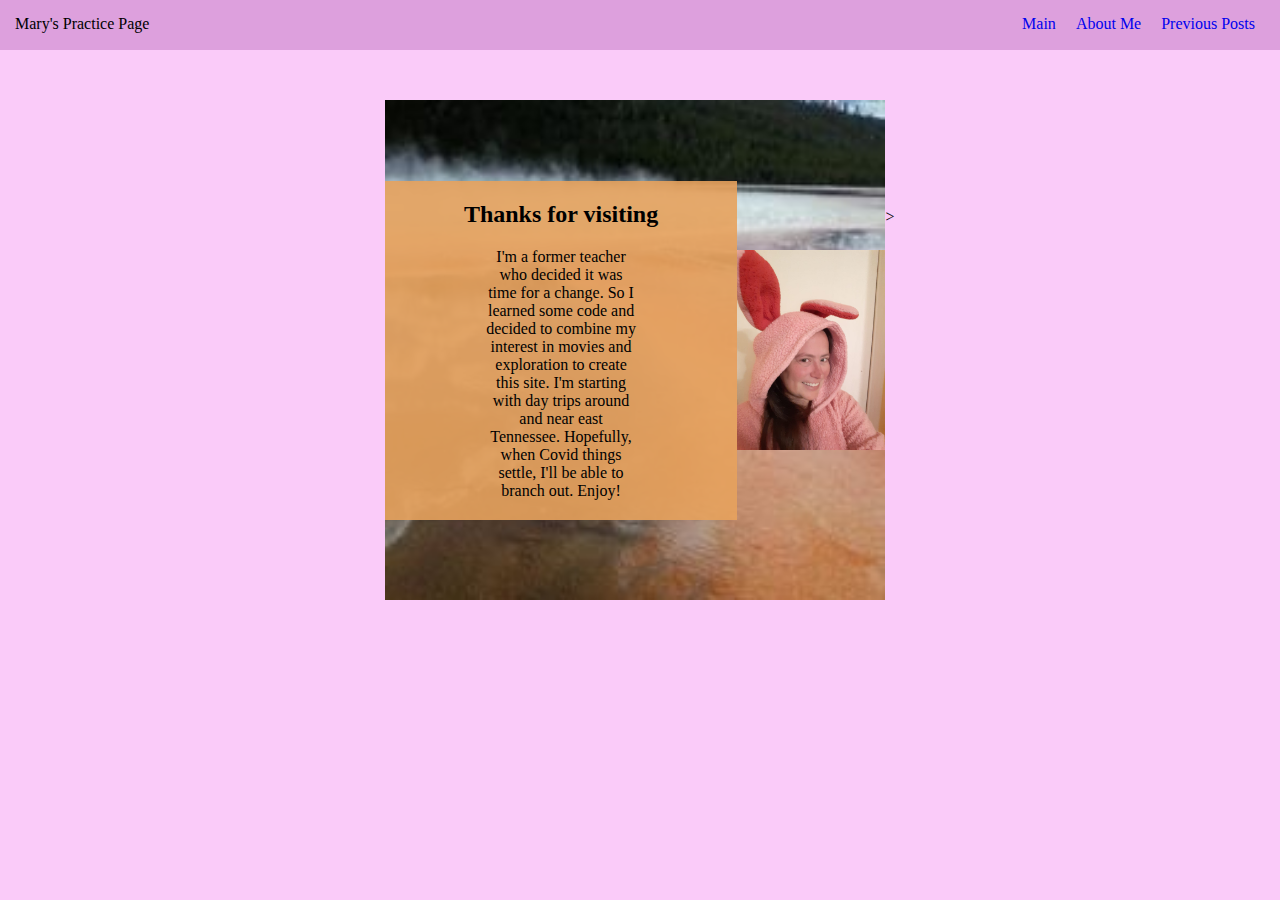
<file: aboutme.html>
<!DOCTYPE html>
<html>
    
    <head>
        <link rel="stylesheet" href="./style.css" >
        <title>Practice Page</title>
    </head>

    <body>
        <header>
            <p class="title">Mary's Practice Page</p>
            <ul class="nav">
                <li><a href="./index.html">Main</a></li>
                <li><a href="./aboutme.html">About Me</a></li>
                <li><a href=./previousposts.html>Previous Posts</a></li>
            </ul>
        </header>

        <div class="intro">
            <div class="welcome">
                <h2>Thanks for visiting</h2>
                <p> I'm a former teacher who decided it was time for a change. So I 
                    learned some code and decided to combine my interest in movies and exploration 
                    to create this site. I'm starting with day trips around and near east Tennessee. 
                    Hopefully, when Covid things settle, I'll be able to branch out. Enjoy!
                </p>
            </div>
            <img id="selfie" src="portrait1.jpg" >
        </div>>

        </div>
        
    </body>    


</html>
</file>
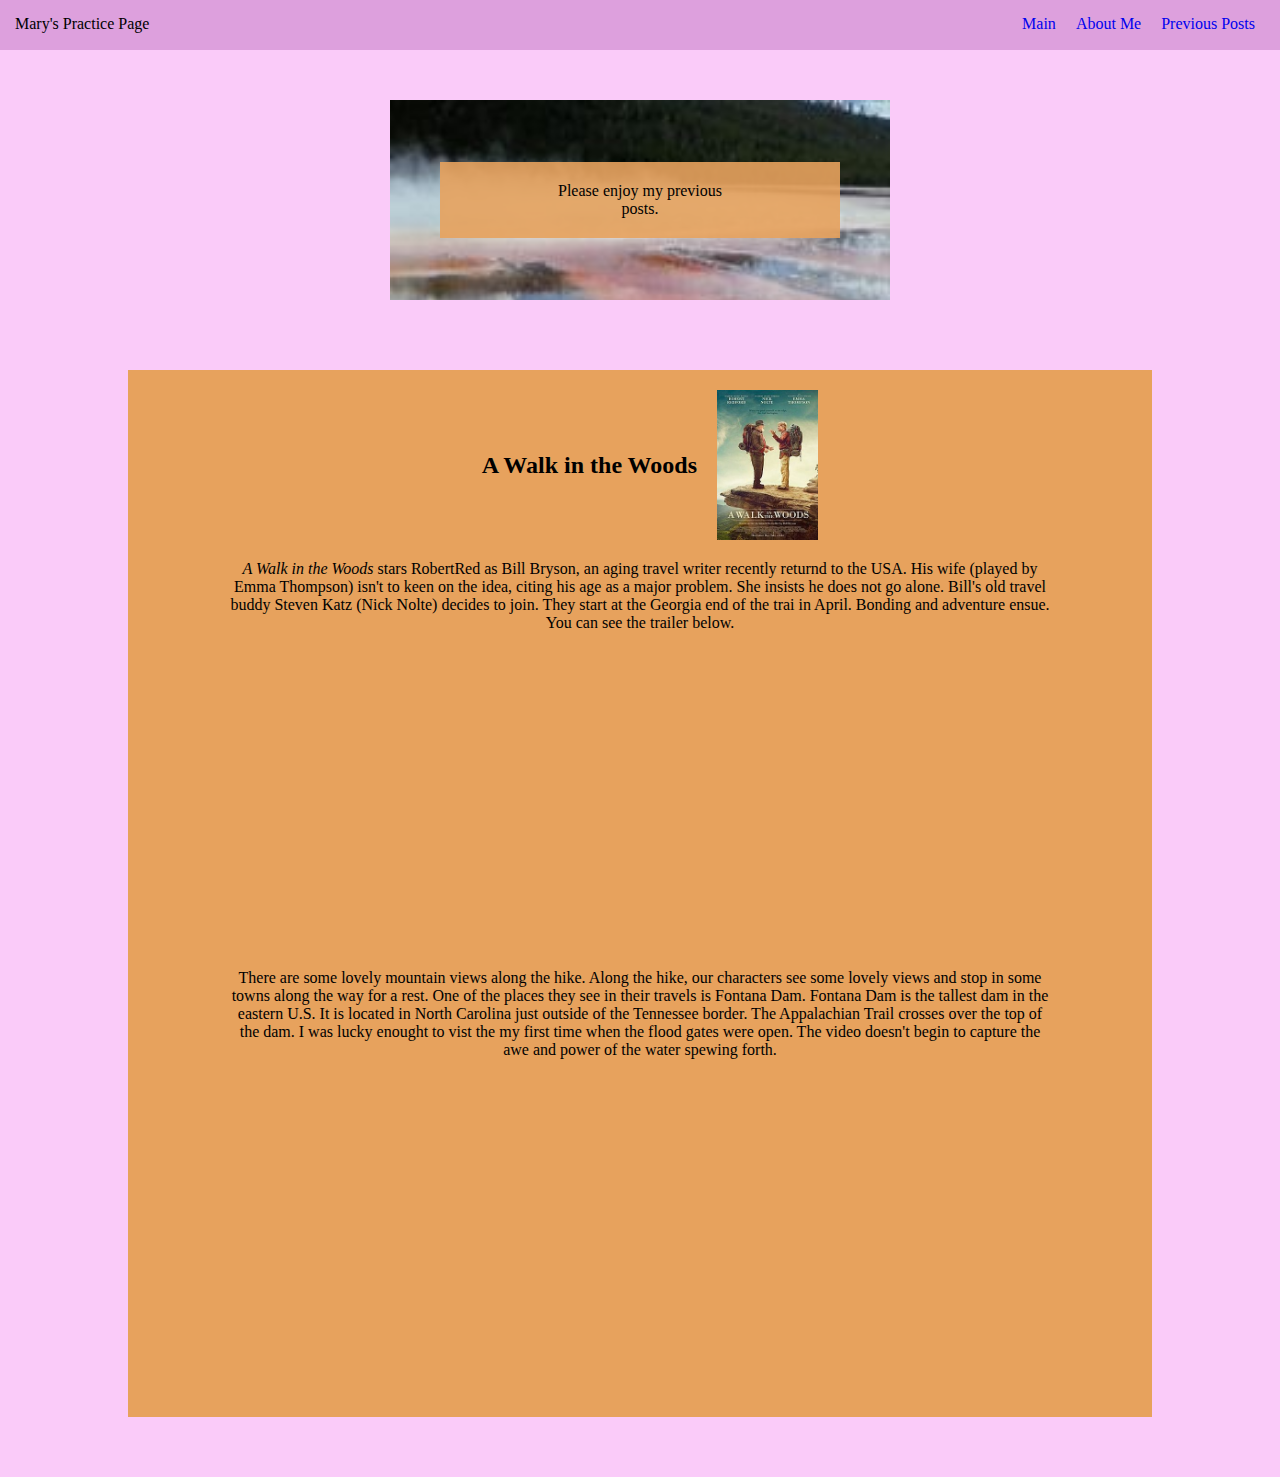
<file: previousposts.html>
<!DOCTYPE html>
<html>
    
    <head>
        <link rel="stylesheet" href="./style.css" >
        <title>Practice Page</title>
    </head>

    
    <header>
        <p class="title">Mary's Practice Page</p>
        <ul class="nav">
            <li><a href="./index.html">Main</a></li>
            <li><a href="./aboutme.html">About Me</a></li>
            <li><a href="./previousposts.html">Previous Posts</a></li>
        </ul>
    </header>
    <body>
        <div class="intro" id="prevposts">
            <div class="welcome">
                <p> Please enjoy my previous posts.</p>
            </div>
        </div>
       
        <div class="currentcontainer">
            <div class="currentpost">
                <div id="title">
                    <h2>A Walk in the Woods</h2>
                    <img id="movie-poster" src="220px-A_Walk_in_the_Woods_Poster.jpg" >
                </div>
                <div id="article">
                    <p><em>A Walk in the Woods</em> stars RobertRed as 
                    Bill Bryson, an aging travel writer recently returnd to the USA. His 
                wife (played by Emma Thompson) isn't to keen on the idea, citing his 
                age as a major problem. She insists he does not go alone. Bill's old travel buddy 
                Steven Katz (Nick Nolte) decides to join. They start at the Georgia end of the
                 trai in April. Bonding and adventure ensue. You can see the trailer below. <br>
                 <iframe width="560" height="315" src="https://www.youtube.com/embed/cOF2LIAp9bw" frameborder="0" allow="accelerometer; autoplay; clipboard-write; encrypted-media; gyroscope; picture-in-picture" allowfullscreen></iframe> 
                    <br>
                    <br>
                    There are some lovely mountain views along the hike. Along the hike,
                    our characters see some lovely views and stop in some towns along the 
                    way for a rest. One of the places they see in their travels is Fontana Dam. 
                    Fontana Dam is the tallest dam in the eastern U.S. It is located in North Carolina
                    just outside of the Tennessee border. The Appalachian Trail crosses over the 
                    top of the dam. I was lucky enought to vist the my first time when the flood 
                    gates were open. The video doesn't begin to capture the awe and power of the water 
                    spewing forth.
                    </p>
                </div>
                <iframe src="https://www.facebook.com/plugins/video.php?height=314&href=https%3A%2F%2Fwww.facebook.com%2Fmary.arehart.9%2Fvideos%2F2557625181033302%2F&show_text=false&width=560" width="560" height="314" style="border:none;overflow:hidden" scrolling="no" frameborder="0" allowfullscreen="true" allow="autoplay; clipboard-write; encrypted-media; picture-in-picture; web-share" allowFullScreen="true"></iframe>
            </div>
        </div>
    </body>
    
    

</html>
</file>
<file: style.css>
* {
    margin: 0;
    padding: 0
}

body {
    background-color:  rgb(250, 203, 249);
    text-align: center;
}


header {
    background-color: plum;
    width:100%;
    height: 50px;
    position: fixed;
    z-index: 10;
    margin-bottom: 105px;
}

.title {
    float: left;
    margin: 15px;
    
}

.nav {
    float: right;
    display: flex;
    list-style-type: none;
    margin: 15px;
}



li {
    margin: 0 10px;  
}

a {
    text-decoration: none;
}

.intro {
    height: 500px;
    width: 500px;
    margin: 100px auto 10px auto;
    display: inline-flex;
    background-image: url("yellowstone.jpg");
    background-repeat: no-repeat;
    background-size: cover;
    align-items: center;
    justify-content: center;
}

#prevposts {
    height: 200px;
    width: 500px;
}
.welcome {
    background-color: rgba(231, 162, 93, .9);
    width: 80%;
    text-align: unset;
}


.currentcontainer {
    background-color: rgb(231, 162, 93);
    padding: 20px 0;
    width: 80%;
    margin: 60px auto;

}

#title {
    display: inline-flex;
    align-items: center;
}

#movie-poster {
    height: 150px;
    width: auto;
}

p {
    margin:20px 100px;
}

h2 {
    margin: 20px;
}

#selfie {
    height: 200px;
    width: auto;
}
</file>
